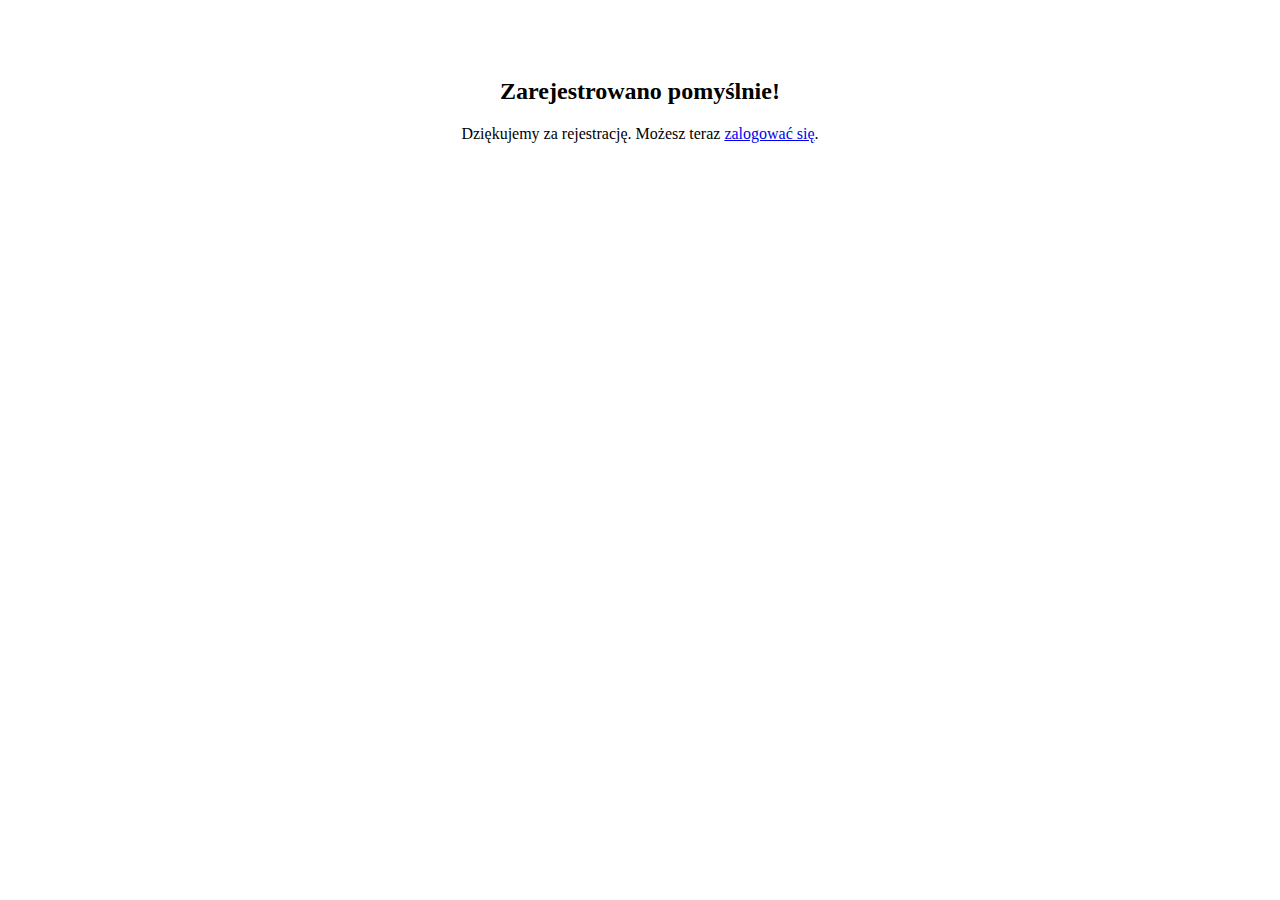
<file: templates/register-state.html>
<!DOCTYPE html>
<html lang="en">
<head>
    <meta charset="UTF-8">
    <title>Stan rejestracji</title>
</head>
<body>
    <div style="text-align: center; padding: 50px;">
        <h2>Zarejestrowano pomyślnie!</h2>
        <p>Dziękujemy za rejestrację. Możesz teraz <a href="/">zalogować się</a>.</p>
    </div>
</body>
</html>
</file>
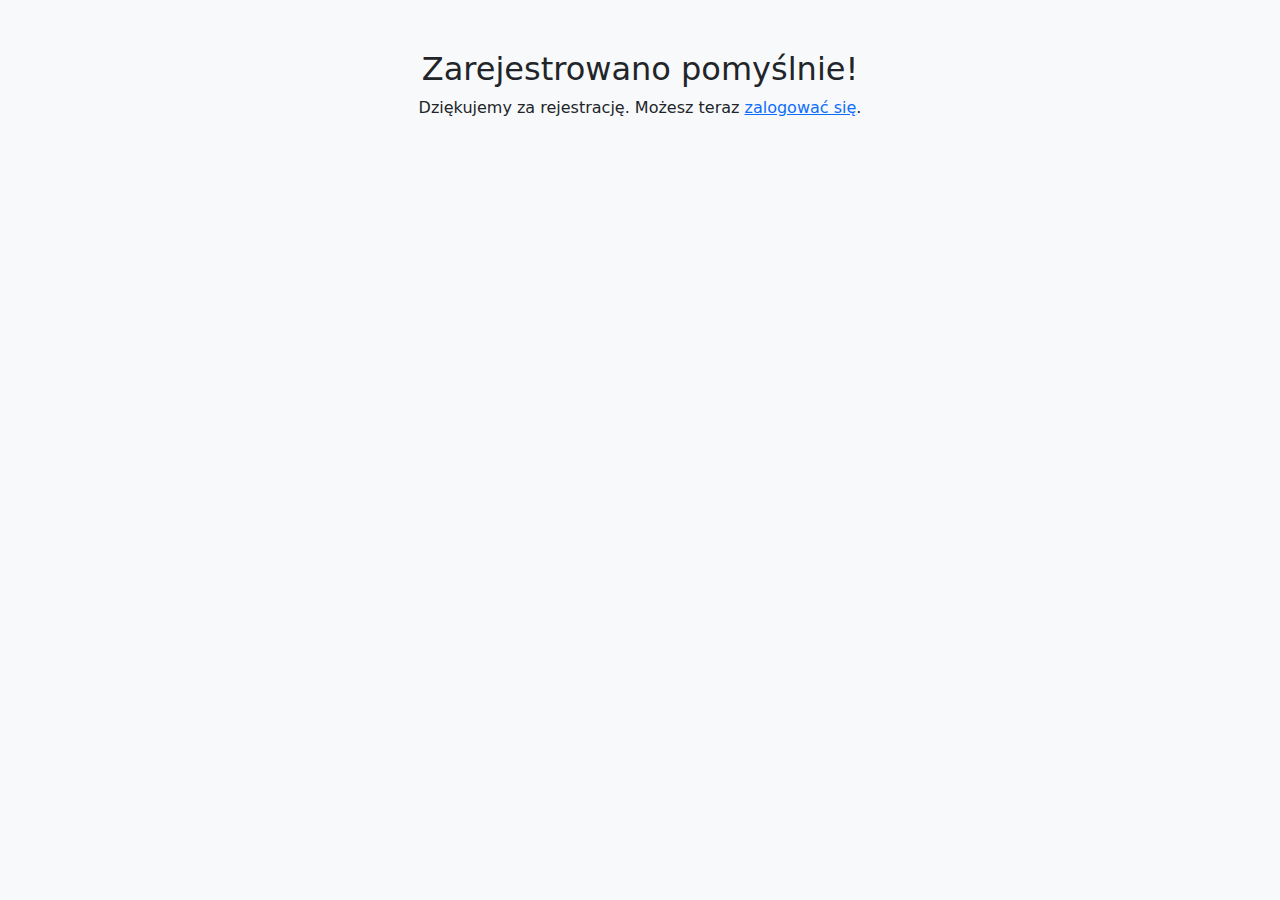
<file: app/templates/register-state.html>
<!DOCTYPE html>
<html lang="en">
<head>
    <meta charset="UTF-8">
    <title>Stan rejestracji</title>
    <link href="https://cdn.jsdelivr.net/npm/bootstrap@5.1.3/dist/css/bootstrap.min.css" rel="stylesheet">
</head>
<body class="bg-light">
    <div class="container text-center" style="padding: 50px;">
        <h2>Zarejestrowano pomyślnie!</h2>
        <p>Dziękujemy za rejestrację. Możesz teraz <a href="/">zalogować się</a>.</p>
    </div>
</body>
</html>
</file>
